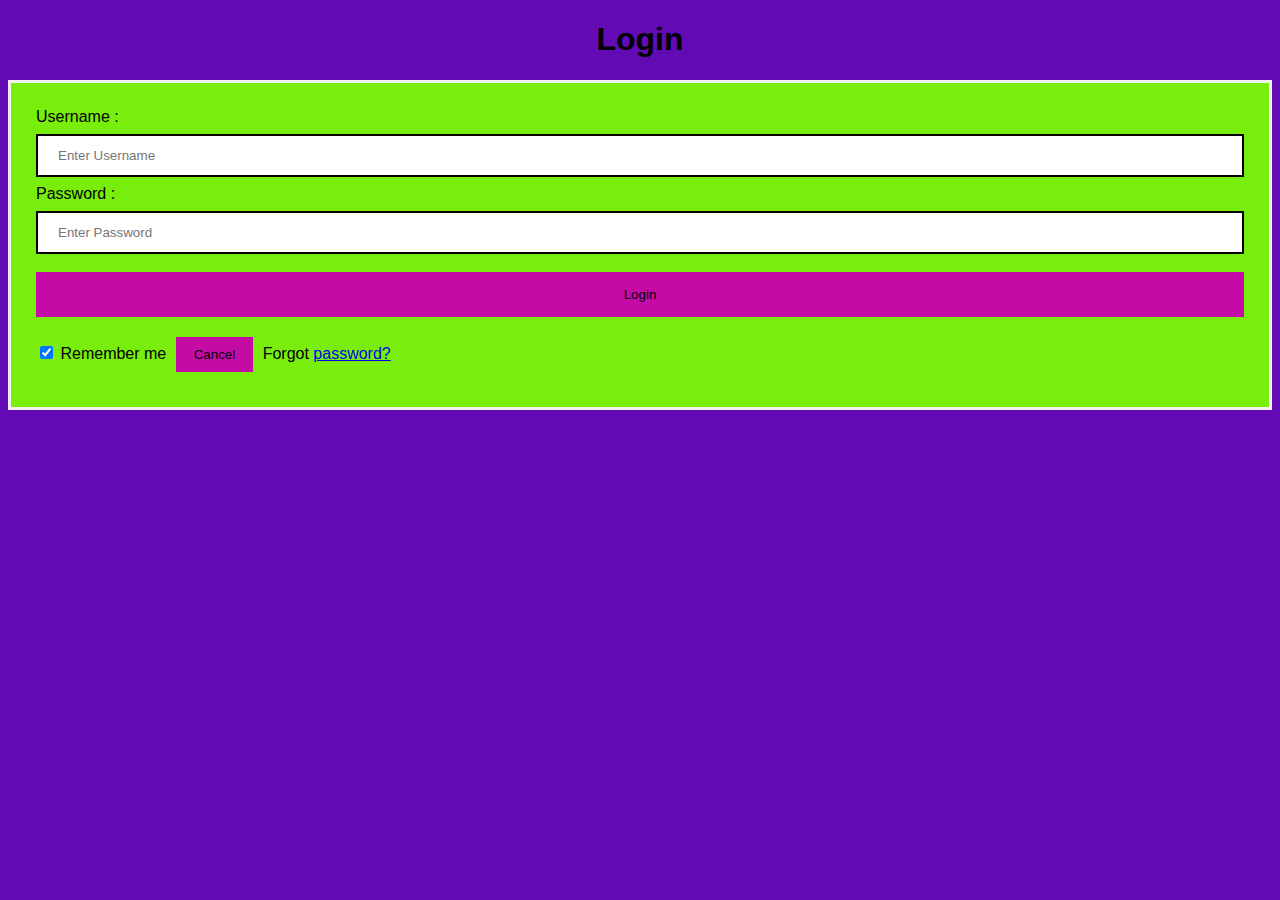
<file: login.html>
<!DOCTYPE html> 
<html> 
<head>
<meta name="viewport" content="width=device-width, initial-scale=1">
<title> Login Page </title>
<style> 
Body {
  font-family: Calibri, Helvetica, sans-serif;
  background-color: rgb(98, 10, 180);
}
button { 
       background-color: #c50ba6; 
       width: 100%;
        color: black; 
        padding: 15px; 
        margin: 10px 0px; 
        border: none; 
        cursor: pointer; 
         } 
 form { 
        border: 3px solid #f1f1f1; 
    } 
 input[type=text], input[type=password] { 
        width: 100%; 
        margin: 8px 0;
        padding: 12px 20px; 
        display: inline-block; 
        border: 2px solid rgb(0, 0, 0); 
        box-sizing: border-box; 
    }
 button:hover { 
        opacity: 0.7; 
    } 
  .cancelbtn { 
        width: auto; 
        padding: 10px 18px;
        margin: 10px 5px;
    } 
      
   
 .container { 
        padding: 25px; 
        background-color: rgb(121, 238, 12);
    } 
</style> 
</head>  
<body>  
    <center> <h1> Login </h1> </center> 
    <form>
        <div class="container"> 
            <label>Username : </label> 
            <input type="text" placeholder="Enter Username" name="username" required>
            <label>Password : </label> 
            <input type="password" placeholder="Enter Password" name="password" required>
            <button type="submit">Login</button> 
            <input type="checkbox" checked="checked"> Remember me 
            <button type="button" class="cancelbtn"> Cancel</button> 
            Forgot <a href="#"> password? </a> 
        </div> 
    </form>   
</body>   
</html>
</file>
